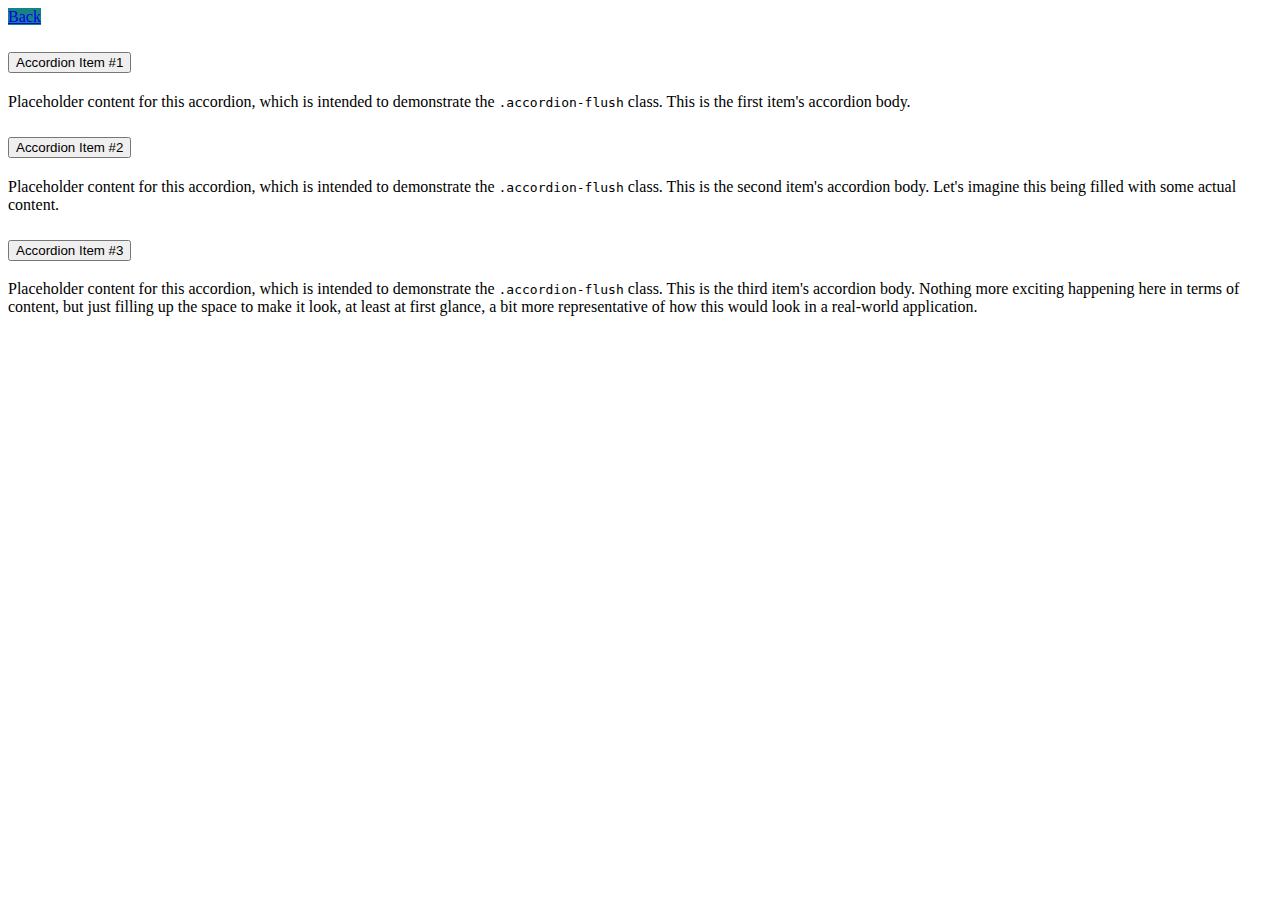
<file: blogs.html>
<!doctype html>
<html lang="en">

<head>
    <!-- Required meta tags -->
    <meta charset="utf-8">
    <meta name="viewport" content="width=device-width, initial-scale=1">

    <!-- Bootstrap CSS -->
    <link href="https://cdn.jsdelivr.net/npm/bootstrap@5.0.2/dist/css/bootstrap.min.css" rel="stylesheet"
        integrity="sha384-EVSTQN3/azprG1Anm3QDgpJLIm9Nao0Yz1ztcQTwFspd3yD65VohhpuuCOmLASjC" crossorigin="anonymous">

    <title>The Nation | Blogs</title>
</head>

<body class="container ">
    <div class="m-5 p-5">

        <a style="  background-color: rgb(22, 132, 132);" href="home.html" class="btn btn-primary">Back</a>


        <div class="accordion accordion-flush" id="accordionFlushExample">
            <div class="accordion-item">
                <h2 class="accordion-header" id="flush-headingOne">
                    <button class="accordion-button collapsed" type="button" data-bs-toggle="collapse"
                        data-bs-target="#flush-collapseOne" aria-expanded="false" aria-controls="flush-collapseOne">
                        Accordion Item #1
                    </button>
                </h2>
                <div id="flush-collapseOne" class="accordion-collapse collapse" aria-labelledby="flush-headingOne"
                    data-bs-parent="#accordionFlushExample">
                    <div class="accordion-body">Placeholder content for this accordion, which is intended to demonstrate
                        the
                        <code>.accordion-flush</code> class. This is the first item's accordion body.
                    </div>
                </div>
            </div>
            <div class="accordion-item">
                <h2 class="accordion-header" id="flush-headingTwo">
                    <button class="accordion-button collapsed" type="button" data-bs-toggle="collapse"
                        data-bs-target="#flush-collapseTwo" aria-expanded="false" aria-controls="flush-collapseTwo">
                        Accordion Item #2
                    </button>
                </h2>
                <div id="flush-collapseTwo" class="accordion-collapse collapse" aria-labelledby="flush-headingTwo"
                    data-bs-parent="#accordionFlushExample">
                    <div class="accordion-body">Placeholder content for this accordion, which is intended to demonstrate
                        the
                        <code>.accordion-flush</code> class. This is the second item's accordion body. Let's imagine
                        this
                        being
                        filled with some actual content.
                    </div>
                </div>
            </div>
            <div class="accordion-item">
                <h2 class="accordion-header" id="flush-headingThree">
                    <button class="accordion-button collapsed" type="button" data-bs-toggle="collapse"
                        data-bs-target="#flush-collapseThree" aria-expanded="false" aria-controls="flush-collapseThree">
                        Accordion Item #3
                    </button>
                </h2>
                <div id="flush-collapseThree" class="accordion-collapse collapse" aria-labelledby="flush-headingThree"
                    data-bs-parent="#accordionFlushExample">
                    <div class="accordion-body">Placeholder content for this accordion, which is intended to demonstrate
                        the
                        <code>.accordion-flush</code> class. This is the third item's accordion body. Nothing more
                        exciting
                        happening here in terms of content, but just filling up the space to make it look, at least at
                        first
                        glance, a bit more representative of how this would look in a real-world application.
                    </div>
                </div>
            </div>
        </div>
    </div>

    <!-- Optional JavaScript; choose one of the two! -->

    <!-- Option 1: Bootstrap Bundle with Popper -->
    <script src="https://cdn.jsdelivr.net/npm/bootstrap@5.0.2/dist/js/bootstrap.bundle.min.js"
        integrity="sha384-MrcW6ZMFYlzcLA8Nl+NtUVF0sA7MsXsP1UyJoMp4YLEuNSfAP+JcXn/tWtIaxVXM"
        crossorigin="anonymous"></script>

    <!-- Option 2: Separate Popper and Bootstrap JS -->
    <!--
    <script src="https://cdn.jsdelivr.net/npm/@popperjs/core@2.9.2/dist/umd/popper.min.js" integrity="sha384-IQsoLXl5PILFhosVNubq5LC7Qb9DXgDA9i+tQ8Zj3iwWAwPtgFTxbJ8NT4GN1R8p" crossorigin="anonymous"></script>
    <script src="https://cdn.jsdelivr.net/npm/bootstrap@5.0.2/dist/js/bootstrap.min.js" integrity="sha384-cVKIPhGWiC2Al4u+LWgxfKTRIcfu0JTxR+EQDz/bgldoEyl4H0zUF0QKbrJ0EcQF" crossorigin="anonymous"></script>
    -->
</body>

</html>
</file>
